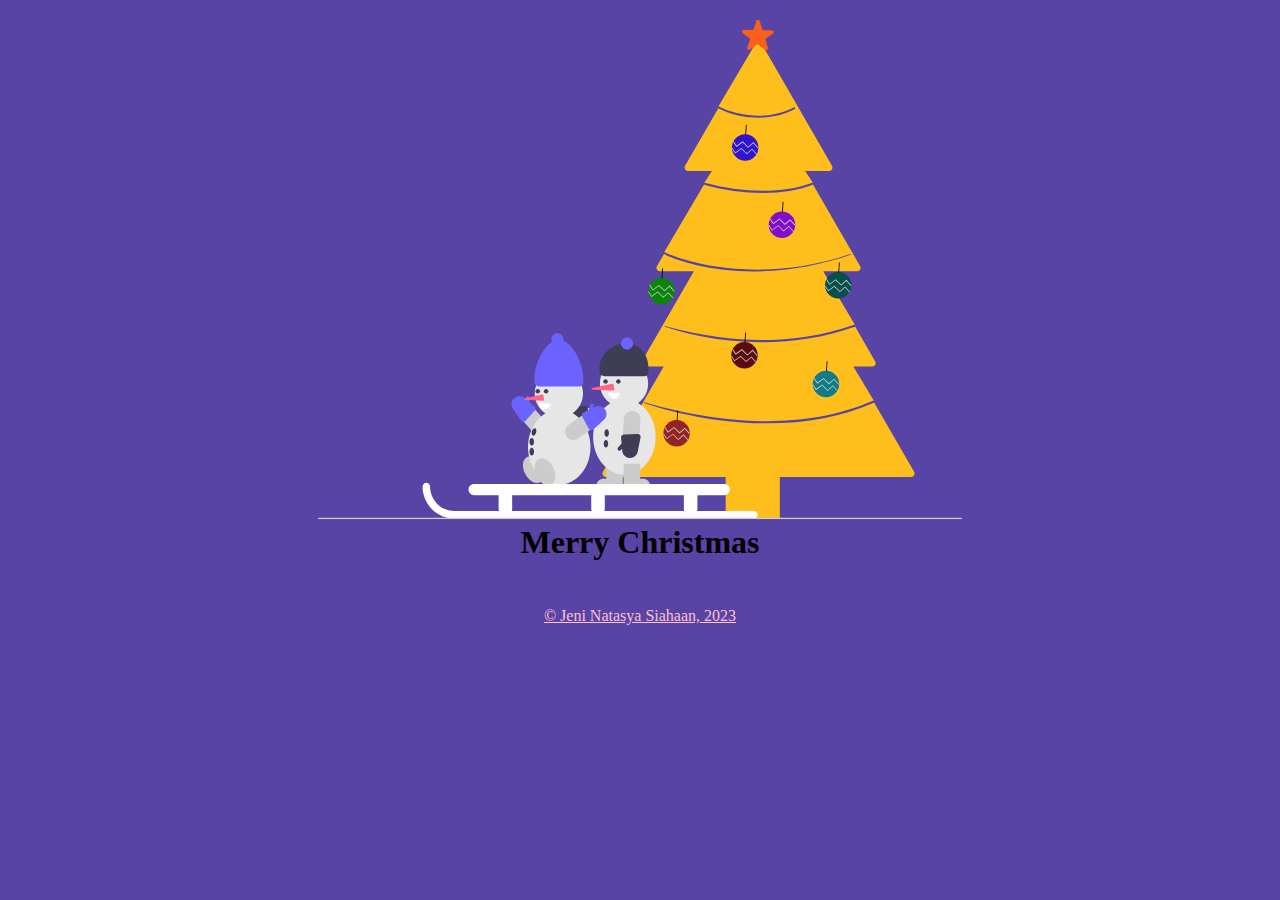
<file: index.html>
<!DOCTYPE html>
<html>
  <head>
    <meta name="viewport" content="width=device-width, initial-scale=1.0" />
    <meta charset="utf-8" />
    <script>
      window.onload = function () {
        var context = new AudioContext();
      };
    </script>
    <audio controls loop autoplay hidden>
      <source src="test.mp3" type="audio/mp3" />
    </audio>
    <title>Jejen</title>
    <link rel="stylesheet" href="style.css" />
  </head>
  <body>
    
    <svg
      width="855"
      height="500"
      viewBox="0 0 855 664"
      fill="none"
      xmlns="http://www.w3.org/2000/svg"
    >
      <g id="merry_chrismas" clip-path="url(#clip0)">
        <g id="tree">
          <path
            id="Vector"
            d="M613.188 662.371H541.285V606.8H382.172C381.382 606.799 380.606 606.591 379.922 606.197C379.238 605.802 378.67 605.233 378.275 604.549C377.88 603.865 377.672 603.089 377.672 602.299C377.672 601.51 377.88 600.734 378.275 600.05L431.789 507.36L432.69 507.786L432.531 508.211C437.296 509.938 477.608 524.151 532.696 531.419C553.749 534.215 574.961 535.638 596.199 535.679C649.156 535.679 696.86 526.435 737.985 508.204L738.396 508.022L791.529 600.049C791.923 600.734 792.131 601.51 792.131 602.299C792.131 603.089 791.923 603.865 791.528 604.549C791.133 605.233 790.565 605.802 789.881 606.197C789.197 606.591 788.421 606.799 787.631 606.799H613.188V662.371Z"
            fill="#FEBF1D"
          />
          <path
            id="Vector_2"
            d="M591.119 226.761C564.893 226.616 538.798 223.056 513.491 216.172L512.882 215.992L523.03 200.415H491.225C490.435 200.415 489.659 200.207 488.975 199.812C488.291 199.417 487.723 198.849 487.328 198.165C486.933 197.481 486.725 196.705 486.725 195.915C486.725 195.125 486.932 194.349 487.327 193.665L531.562 117.05L532.434 117.538L532.226 117.92C548.704 125.743 566.711 129.818 584.952 129.851C601.836 129.912 618.49 125.945 633.533 118.279L633.112 115.466C582.773 141.27 534.291 115.99 532.245 114.898L531.79 114.654L584.901 24.6613L682.477 193.665C682.872 194.349 683.08 195.125 683.08 195.915C683.079 196.705 682.872 197.481 682.477 198.165C682.082 198.849 681.514 199.417 680.83 199.812C680.145 200.207 679.369 200.415 678.58 200.415H646.774L656.901 215.958L656.349 216.165C635.209 224.111 612.287 226.761 591.119 226.761Z"
            fill="#FEBF1D"
          />
          <path
            id="Vector_3"
            d="M596.176 532.762C575.002 532.726 553.853 531.308 532.863 528.517C475.914 521.009 434.281 507.878 432.536 507.237L431.978 507.032L459.016 460.202H433.809C433.019 460.202 432.243 459.994 431.559 459.599C430.875 459.205 430.307 458.636 429.912 457.952C429.517 457.268 429.309 456.492 429.309 455.702C429.309 454.912 429.517 454.136 429.912 453.452L499.034 333.727H453.857C453.067 333.727 452.291 333.519 451.607 333.124C450.923 332.729 450.355 332.161 449.96 331.477C449.565 330.793 449.357 330.017 449.357 329.227C449.357 328.437 449.565 327.661 449.96 326.977L459.52 310.419L460.398 310.896L460.197 311.292C463.777 313.017 488.553 324.432 528.697 330.322C545.003 332.682 561.458 333.853 577.934 333.827C620.916 333.827 664.682 326.235 708.03 311.259L707.73 310.394C631.768 336.635 568.583 333.237 528.923 327.428C486.425 321.206 461.263 308.804 460.212 308.279L459.738 308.042L512.752 218.139L513.488 219.114C538.769 226.01 564.842 229.571 591.046 229.706C615.589 229.706 637.553 226.154 656.337 219.149L656.14 218.625L657.041 218.199L719.844 326.977C720.239 327.661 720.447 328.437 720.447 329.227C720.447 330.017 720.239 330.793 719.844 331.477C719.449 332.162 718.881 332.73 718.196 333.125C717.512 333.519 716.736 333.727 715.946 333.727H670.768L712.708 404.367L712.139 404.567C644.256 428.429 579.6 427.088 537.313 421.759C494.079 416.309 464.607 407.698 460.59 406.198L460.256 407.052C464.272 408.554 493.753 419.185 537.137 424.66C554.246 426.811 571.473 427.893 588.717 427.9C632.325 427.9 674.068 420.975 712.785 407.317L713.177 407.179L739.893 453.452C740.288 454.136 740.496 454.912 740.496 455.702C740.496 456.492 740.288 457.268 739.893 457.952C739.498 458.636 738.93 459.204 738.246 459.599C737.561 459.994 736.786 460.202 735.996 460.202H710.787L737.935 505.221L737.426 505.446C690.295 526.297 640.19 532.762 596.176 532.762Z"
            fill="#FEBF1D"
          />
        </g>
        <path
          id="ball7"
          d="M690.758 369.831C700.475 369.831 708.351 361.954 708.351 352.238C708.351 342.522 700.475 334.646 690.758 334.646C681.042 334.646 673.166 342.522 673.166 352.238C673.166 361.954 681.042 369.831 690.758 369.831Z"
          fill="#08504B"
        />
        <g id="line3">
          <path
            id="Vector_4"
            d="M679.137 351.679L674.581 344.622L675.505 344.025L679.423 350.095L687.467 344.119L694.659 351.208L701.73 345.059L708.213 352.513L707.384 353.235L701.622 346.61L694.613 352.706L687.366 345.563L679.137 351.679Z"
            fill="#CCCCCC"
          />
          <path
            id="Vector_5"
            d="M705.729 361.887L699.921 355.209L692.908 361.308L685.665 354.169L677.447 360.275L672.933 353.281L673.738 352.762L677.696 358.896L685.752 352.91L692.949 360.003L700.015 353.857L706.452 361.258L705.729 361.887Z"
            fill="#CCCCCC"
          />
        </g>
        <path
          id="vr4"
          d="M691.763 321.998L690.846 335.16L691.943 335.237L692.86 322.074L691.763 321.998Z"
          fill="black"
        />
        <path
          id="ball6"
          d="M456.012 377.496C465.728 377.496 473.605 369.62 473.605 359.904C473.605 350.187 465.728 342.311 456.012 342.311C446.296 342.311 438.42 350.187 438.42 359.904C438.42 369.62 446.296 377.496 456.012 377.496Z"
          fill="#0C840A"
        />
        <g id="line4">
          <path
            id="Vector_6"
            d="M444.39 359.344L439.835 352.287L440.759 351.69L444.677 357.761L452.721 351.784L459.913 358.873L466.984 352.724L473.467 360.178L472.638 360.9L466.876 354.275L459.867 360.371L452.62 353.228L444.39 359.344Z"
            fill="#CCCCCC"
          />
          <path
            id="Vector_7"
            d="M470.983 369.552L465.175 362.874L458.161 368.973L450.918 361.834L442.701 367.94L438.187 360.946L438.992 360.427L442.95 366.561L451.006 360.575L458.203 367.668L465.269 361.522L471.706 368.923L470.983 369.552Z"
            fill="#CCCCCC"
          />
        </g>
        <path
          id="vr3"
          d="M457.015 329.664L456.099 342.827L457.195 342.903L458.112 329.741L457.015 329.664Z"
          fill="black"
        />
        <path
          id="ball1"
          d="M567.157 186.825C576.874 186.825 584.75 178.948 584.75 169.232C584.75 159.516 576.874 151.639 567.157 151.639C557.441 151.639 549.565 159.516 549.565 169.232C549.565 178.948 557.441 186.825 567.157 186.825Z"
          fill="#2F15CF"
        />
        <g id="line1">
          <path
            id="Vector_8"
            d="M555.535 168.673L550.98 161.615L551.904 161.019L555.822 167.089L563.866 161.113L571.058 168.202L578.129 162.052L584.612 169.507L583.783 170.228L578.021 163.603L571.012 169.699L563.765 162.556L555.535 168.673Z"
            fill="#CCCCCC"
          />
          <path
            id="Vector_9"
            d="M582.128 178.881L576.32 172.203L569.306 178.301L562.064 171.163L553.846 177.269L549.332 170.275L550.137 169.755L554.095 175.889L562.151 169.903L569.348 176.997L576.414 170.851L582.851 178.252L582.128 178.881Z"
            fill="#CCCCCC"
          />
        </g>
        <path
          id="vr1"
          d="M568.162 138.992L567.245 152.154L568.342 152.23L569.259 139.068L568.162 138.992Z"
          fill="black"
        />
        <path
          id="ball4"
          d="M674.47 501.097C684.186 501.097 692.062 493.221 692.062 483.505C692.062 473.789 684.186 465.912 674.47 465.912C664.754 465.912 656.877 473.789 656.877 483.505C656.877 493.221 664.754 501.097 674.47 501.097Z"
          fill="#147A88"
        />
        <g id="line6">
          <path
            id="Vector_10"
            d="M662.848 482.945L658.293 475.888L659.217 475.291L663.135 481.362L671.178 475.385L678.371 482.475L685.441 476.325L691.925 483.779L691.095 484.501L685.333 477.876L678.325 483.972L671.078 476.829L662.848 482.945Z"
            fill="#CCCCCC"
          />
          <path
            id="Vector_11"
            d="M689.441 493.153L683.632 486.475L676.619 492.574L669.376 485.435L661.158 491.542L656.644 484.547L657.449 484.028L661.408 490.162L669.464 484.176L676.66 491.269L683.726 485.123L690.164 492.524L689.441 493.153Z"
            fill="#CCCCCC"
          />
        </g>
        <path
          id="vr7"
          d="M675.474 453.264L674.557 466.427L675.654 466.503L676.571 453.341L675.474 453.264Z"
          fill="black"
        />
        <g id="ball5">
          <path
            id="Vector_12"
            d="M476.133 566.251C485.849 566.251 493.726 558.375 493.726 548.659C493.726 538.943 485.849 531.066 476.133 531.066C466.417 531.066 458.541 538.943 458.541 548.659C458.541 558.375 466.417 566.251 476.133 566.251Z"
            fill="#952323"
          />
        </g>
        <g id="line7">
          <path
            id="Vector_13"
            d="M464.511 548.099L459.956 541.042L460.88 540.445L464.798 546.516L472.842 540.539L480.034 547.629L487.105 541.479L493.588 548.933L492.759 549.655L486.997 543.03L479.988 549.126L472.741 541.983L464.511 548.099Z"
            fill="#CCCCCC"
          />
          <path
            id="Vector_14"
            d="M491.104 558.307L485.296 551.629L478.282 557.728L471.039 550.589L462.822 556.696L458.308 549.701L459.113 549.182L463.071 555.316L471.127 549.33L478.324 556.423L485.39 550.277L491.827 557.678L491.104 558.307Z"
            fill="#CCCCCC"
          />
        </g>
        <path
          id="vr6"
          d="M477.136 518.42L476.219 531.582L477.316 531.659L478.233 518.496L477.136 518.42Z"
          fill="black"
        />
        <path
          id="ball2"
          d="M616.023 289.346C625.739 289.346 633.615 281.47 633.615 271.754C633.615 262.038 625.739 254.161 616.023 254.161C606.307 254.161 598.43 262.038 598.43 271.754C598.43 281.47 606.307 289.346 616.023 289.346Z"
          fill="#830DCC"
        />
        <g id="line2">
          <path
            id="Vector_15"
            d="M604.401 271.195L599.845 264.137L600.77 263.541L604.688 269.611L612.731 263.634L619.924 270.724L626.994 264.574L633.478 272.029L632.648 272.75L626.886 266.125L619.878 272.221L612.631 265.078L604.401 271.195Z"
            fill="#CCCCCC"
          />
          <path
            id="Vector_16"
            d="M630.994 281.403L625.185 274.724L618.172 280.823L610.929 273.684L602.711 279.791L598.197 272.797L599.002 272.277L602.961 278.411L611.017 272.425L618.213 279.519L625.279 273.372L631.717 280.774L630.994 281.403Z"
            fill="#CCCCCC"
          />
        </g>
        <path
          id="vr2"
          d="M617.027 241.513L616.11 254.676L617.207 254.752L618.124 241.59L617.027 241.513Z"
          fill="black"
        />
        <path
          id="ball3"
          d="M566.199 462.771C575.915 462.771 583.792 454.895 583.792 445.179C583.792 435.463 575.915 427.586 566.199 427.586C556.483 427.586 548.607 435.463 548.607 445.179C548.607 454.895 556.483 462.771 566.199 462.771Z"
          fill="#5A0C0C"
        />
        <g id="line5">
          <path
            id="Vector_17"
            d="M554.577 444.619L550.022 437.562L550.946 436.965L554.864 443.036L562.908 437.059L570.1 444.149L577.171 437.999L583.654 445.453L582.825 446.175L577.063 439.55L570.054 445.646L562.807 438.503L554.577 444.619Z"
            fill="#CCCCCC"
          />
          <path
            id="Vector_18"
            d="M581.17 454.827L575.362 448.149L568.348 454.248L561.105 447.109L552.888 453.216L548.374 446.221L549.179 445.702L553.137 451.836L561.193 445.85L568.39 452.943L575.456 446.797L581.893 454.198L581.17 454.827Z"
            fill="#CCCCCC"
          />
        </g>
        <path
          id="vr5"
          d="M567.204 414.938L566.287 428.101L567.384 428.177L568.301 415.015L567.204 414.938Z"
          fill="black"
        />
        <path
          id="star"
          d="M595.02 40.1139C594.478 40.1119 593.951 39.9331 593.52 39.6047L584.623 32.9284C584.37 32.7378 584.062 32.6325 583.746 32.6277C583.429 32.6228 583.118 32.7187 582.86 32.9015L573.76 39.3C573.328 39.6035 572.811 39.7626 572.284 39.7544C571.756 39.7462 571.244 39.5712 570.822 39.2543C570.4 38.9375 570.089 38.4952 569.933 37.9907C569.778 37.4862 569.786 36.9455 569.957 36.446L573.557 25.9206C573.66 25.6209 573.666 25.2962 573.572 24.9933C573.479 24.6904 573.292 24.4248 573.038 24.235L564.141 17.5588C563.719 17.2419 563.407 16.7995 563.252 16.2949C563.097 15.7903 563.105 15.2494 563.276 14.7499C563.447 14.2503 563.771 13.8177 564.203 13.514C564.635 13.2103 565.152 13.0511 565.68 13.0592L576.802 13.2311C577.119 13.2366 577.43 13.1413 577.689 12.9591C577.948 12.7768 578.143 12.517 578.245 12.217L581.845 1.69158C582.006 1.18586 582.328 0.746765 582.762 0.441413C583.196 0.136061 583.719 -0.0187503 584.249 0.000647471C584.778 0.00310858 585.293 0.176077 585.716 0.493926C586.14 0.811775 586.45 1.25759 586.6 1.7653L589.874 12.3966C589.966 12.6997 590.153 12.9654 590.406 13.1556C590.66 13.3458 590.967 13.4505 591.284 13.4547L602.406 13.6266C602.934 13.6348 603.446 13.8099 603.868 14.1268C604.291 14.4437 604.602 14.8861 604.757 15.3907C604.913 15.8953 604.904 16.4361 604.733 16.9357C604.562 17.4352 604.238 17.8678 603.806 18.1715L594.707 24.5695C594.447 24.7514 594.252 25.011 594.15 25.3108C594.047 25.6106 594.042 25.9353 594.136 26.238L597.41 36.8698C597.571 37.374 597.566 37.9168 597.394 38.4177C597.223 38.9186 596.895 39.3509 596.458 39.6506C596.038 39.95 595.535 40.1118 595.02 40.1139V40.1139Z"
          fill="#FB5F1C"
        />
        <g id="buddies">
          <path
            id="Vector_19"
            d="M295.252 627.139H278.752C277.521 627.137 276.304 626.884 275.174 626.394C274.045 625.905 273.027 625.19 272.184 624.293C271.337 623.395 270.686 622.332 270.27 621.17C269.855 620.008 269.685 618.772 269.771 617.541C269.966 615.227 271.031 613.073 272.752 611.513C274.473 609.954 276.721 609.106 279.043 609.139H282.752V589.139H304.752V617.639C304.749 620.158 303.747 622.573 301.966 624.354C300.185 626.135 297.771 627.136 295.252 627.139V627.139Z"
            fill="#CCCCCC"
          />
          <path
            id="Vector_20"
            d="M277.169 539.243L257.268 537.249C254.368 536.956 251.702 535.523 249.857 533.265C248.012 531.008 247.139 528.11 247.43 525.209C247.72 522.307 249.151 519.64 251.407 517.793C253.663 515.946 256.56 515.071 259.461 515.358L279.362 517.352C281.526 517.569 283.578 518.423 285.258 519.806C286.937 521.189 288.169 523.039 288.797 525.122C289.425 527.205 289.421 529.427 288.786 531.508C288.151 533.589 286.913 535.435 285.229 536.812C284.733 537.218 284.204 537.581 283.645 537.895C281.678 539.003 279.415 539.474 277.169 539.243V539.243Z"
            fill="#CCCCCC"
          />
          <path
            id="Vector_21"
            d="M227.022 523.164C227.16 521.792 227.566 520.46 228.218 519.245C228.87 518.03 229.755 516.956 230.822 516.083C231.89 515.21 233.119 514.555 234.439 514.157C235.759 513.759 237.145 513.625 238.517 513.763L239.66 513.689L237.895 511.979C237.659 511.75 237.471 511.478 237.34 511.177C237.21 510.875 237.14 510.551 237.135 510.223C237.13 509.895 237.189 509.569 237.31 509.264C237.431 508.958 237.611 508.68 237.839 508.444C238.068 508.208 238.34 508.02 238.642 507.89C238.943 507.759 239.267 507.689 239.595 507.684C239.923 507.679 240.249 507.738 240.555 507.859C240.86 507.98 241.138 508.16 241.374 508.388L246.396 513.254L253.995 512.764C254.535 512.729 255.077 512.804 255.587 512.985C256.098 513.166 256.566 513.448 256.964 513.815C257.362 514.182 257.681 514.626 257.903 515.12C258.124 515.614 258.243 516.148 258.252 516.689L258.551 534.671C258.561 535.278 258.433 535.879 258.176 536.43C257.919 536.98 257.54 537.464 257.068 537.847C256.596 538.229 256.043 538.498 255.451 538.635C254.859 538.771 254.244 538.771 253.652 538.635L236.423 534.658C233.652 534.381 231.105 533.014 229.342 530.858C227.579 528.702 226.745 525.935 227.022 523.164V523.164Z"
            fill="#3F3D56"
          />
          <path
            id="Vector_22"
            d="M306.752 603.639C329.672 603.639 348.252 581.254 348.252 553.639C348.252 526.025 329.672 503.639 306.752 503.639C283.832 503.639 265.252 526.025 265.252 553.639C265.252 581.254 283.832 603.639 306.752 603.639Z"
            fill="#E6E6E6"
          />
          <path
            id="Vector_23"
            d="M283.252 553.639C284.909 553.639 286.252 551.356 286.252 548.539C286.252 545.723 284.909 543.439 283.252 543.439C281.595 543.439 280.252 545.723 280.252 548.539C280.252 551.356 281.595 553.639 283.252 553.639Z"
            fill="#3F3D56"
          />
          <path
            id="Vector_24"
            d="M282.252 567.839C283.909 567.839 285.252 565.556 285.252 562.739C285.252 559.923 283.909 557.639 282.252 557.639C280.595 557.639 279.252 559.923 279.252 562.739C279.252 565.556 280.595 567.839 282.252 567.839Z"
            fill="#3F3D56"
          />
          <path
            id="Vector_25"
            d="M306.252 514.639C323.925 514.639 338.252 500.312 338.252 482.639C338.252 464.966 323.925 450.639 306.252 450.639C288.579 450.639 274.252 464.966 274.252 482.639C274.252 500.312 288.579 514.639 306.252 514.639Z"
            fill="#E6E6E6"
          />
          <path
            id="Vector_26"
            d="M333.252 473.139H280.252C278.529 473.137 276.877 472.452 275.658 471.233C274.439 470.015 273.754 468.363 273.752 466.639V461.639C273.752 444.797 290.803 429.139 309.252 429.139C327.701 429.139 338.752 444.797 338.752 461.639V467.639C338.75 469.097 338.17 470.495 337.139 471.527C336.108 472.558 334.71 473.138 333.252 473.139V473.139Z"
            fill="#3F3D56"
          />
          <path
            id="Vector_27"
            d="M328.154 530.997L326.75 550.948C326.545 553.858 325.193 556.568 322.99 558.481C320.787 560.394 317.915 561.354 315.005 561.149C313.564 561.048 312.157 560.663 310.864 560.018C309.572 559.373 308.419 558.48 307.472 557.389C305.559 555.186 304.599 552.314 304.804 549.404L306.208 529.453C306.36 527.283 307.153 525.207 308.486 523.487C309.819 521.767 311.631 520.482 313.695 519.792C315.758 519.103 317.98 519.041 320.079 519.614C322.178 520.187 324.059 521.37 325.486 523.012C325.906 523.496 326.284 524.015 326.615 524.563C327.781 526.497 328.318 528.745 328.154 530.997V530.997Z"
            fill="#CCCCCC"
          />
          <path
            id="Vector_28"
            d="M313.565 581.598C312.19 581.501 310.847 581.134 309.613 580.518C308.38 579.902 307.279 579.05 306.375 578.009C305.471 576.968 304.781 575.759 304.344 574.451C303.907 573.143 303.732 571.762 303.828 570.386L303.721 569.246L302.064 571.061C301.843 571.304 301.576 571.501 301.278 571.641C300.981 571.781 300.659 571.861 300.33 571.877C300.002 571.892 299.674 571.842 299.364 571.731C299.055 571.619 298.771 571.447 298.528 571.225C298.285 571.004 298.089 570.736 297.949 570.439C297.81 570.141 297.731 569.818 297.716 569.49C297.702 569.161 297.752 568.833 297.865 568.524C297.977 568.215 298.15 567.932 298.372 567.689L303.087 562.525L302.372 554.944C302.321 554.405 302.381 553.862 302.546 553.346C302.712 552.831 302.98 552.354 303.335 551.946C303.69 551.537 304.124 551.205 304.612 550.969C305.099 550.733 305.629 550.598 306.17 550.573L324.134 549.742C324.741 549.714 325.346 549.825 325.904 550.065C326.461 550.306 326.957 550.67 327.353 551.131C327.749 551.591 328.034 552.136 328.188 552.724C328.342 553.311 328.361 553.926 328.242 554.522L324.777 571.861C324.581 574.639 323.29 577.225 321.188 579.051C319.085 580.877 316.343 581.793 313.565 581.598V581.598Z"
            fill="#3F3D56"
          />
          <path
            id="Vector_29"
            d="M310.252 437.639C314.67 437.639 318.252 434.058 318.252 429.639C318.252 425.221 314.67 421.639 310.252 421.639C305.834 421.639 302.252 425.221 302.252 429.639C302.252 434.058 305.834 437.639 310.252 437.639Z"
            fill="#6C63FF"
          />
          <path
            id="Vector_30"
            d="M298.752 483.139C300.409 483.139 301.752 481.796 301.752 480.139C301.752 478.482 300.409 477.139 298.752 477.139C297.095 477.139 295.752 478.482 295.752 480.139C295.752 481.796 297.095 483.139 298.752 483.139Z"
            fill="#3F3D56"
          />
          <path
            id="Vector_31"
            d="M281.752 483.139C283.409 483.139 284.752 481.796 284.752 480.139C284.752 478.482 283.409 477.139 281.752 477.139C280.095 477.139 278.752 478.482 278.752 480.139C278.752 481.796 280.095 483.139 281.752 483.139Z"
            fill="#3F3D56"
          />
          <path
            id="Vector_32"
            d="M331.752 627.139H315.252C312.733 627.136 310.319 626.135 308.538 624.354C306.757 622.573 305.755 620.158 305.752 617.639V589.139H327.752V609.139H331.461C333.783 609.106 336.031 609.954 337.752 611.513C339.473 613.073 340.538 615.227 340.733 617.541C340.819 618.772 340.649 620.008 340.234 621.17C339.818 622.332 339.167 623.395 338.32 624.293C337.477 625.19 336.459 625.905 335.33 626.394C334.2 626.884 332.983 627.137 331.752 627.139V627.139Z"
            fill="#CCCCCC"
          />
          <path
            id="Vector_33"
            d="M186.132 548.276L172.904 533.276C170.974 531.088 169.992 528.223 170.175 525.311C170.358 522.399 171.69 519.679 173.878 517.749C176.066 515.82 178.931 514.838 181.842 515.021C184.754 515.204 187.474 516.536 189.404 518.724L202.632 533.724C204.071 535.355 204.994 537.377 205.284 539.533C205.574 541.69 205.218 543.883 204.261 545.837C203.304 547.791 201.79 549.418 199.909 550.511C198.027 551.604 195.864 552.114 193.693 551.978C193.054 551.938 192.419 551.843 191.796 551.694C189.6 551.168 187.621 549.973 186.132 548.276V548.276Z"
            fill="#CCCCCC"
          />
          <path
            id="Vector_34"
            d="M160.319 502.375V502.375C161.353 501.463 162.557 500.763 163.861 500.316C165.166 499.869 166.546 499.684 167.922 499.77C169.298 499.857 170.644 500.213 171.882 500.82C173.12 501.426 174.227 502.271 175.139 503.305L176.027 504.029L175.897 501.574C175.88 501.247 175.927 500.919 176.037 500.609C176.146 500.3 176.315 500.015 176.535 499.771C176.754 499.526 177.02 499.328 177.316 499.187C177.612 499.045 177.933 498.963 178.261 498.946C178.589 498.928 178.917 498.976 179.226 499.085C179.536 499.195 179.821 499.364 180.065 499.583C180.309 499.803 180.508 500.068 180.649 500.365C180.791 500.661 180.872 500.982 180.89 501.31L181.26 508.293L187.163 513.103C187.582 513.445 187.928 513.869 188.179 514.349C188.43 514.828 188.582 515.354 188.624 515.894C188.666 516.433 188.598 516.976 188.424 517.489C188.25 518.001 187.974 518.473 187.612 518.876L175.598 532.258C175.192 532.71 174.689 533.064 174.126 533.292C173.563 533.521 172.956 533.618 172.35 533.577C171.744 533.536 171.156 533.357 170.629 533.054C170.102 532.752 169.652 532.333 169.311 531.831L159.389 517.195C157.547 515.106 156.61 512.371 156.785 509.592C156.959 506.813 158.231 504.217 160.319 502.375V502.375Z"
            fill="#6C63FF"
          />
          <path
            id="Vector_35"
            d="M195.092 613.957C201.203 610.745 202.199 600.612 197.316 591.323C192.434 582.035 183.522 577.109 177.412 580.321C171.301 583.533 170.305 593.667 175.187 602.955C180.07 612.244 188.982 617.17 195.092 613.957Z"
            fill="#CCCCCC"
          />
          <path
            id="Vector_36"
            d="M220.252 617.139C243.172 617.139 261.752 594.754 261.752 567.139C261.752 539.525 243.172 517.139 220.252 517.139C197.332 517.139 178.752 539.525 178.752 567.139C178.752 594.754 197.332 617.139 220.252 617.139Z"
            fill="#E6E6E6"
          />
          <path
            id="Vector_37"
            d="M209.382 617.312C215.622 614.358 217.04 604.275 212.55 594.791C208.06 585.306 199.362 580.013 193.122 582.966C186.882 585.92 185.464 596.004 189.954 605.488C194.444 614.972 203.142 620.266 209.382 617.312Z"
            fill="#CCCCCC"
          />
          <path
            id="Vector_38"
            d="M183.752 565.139C185.409 565.139 186.752 562.856 186.752 560.039C186.752 557.223 185.409 554.939 183.752 554.939C182.095 554.939 180.752 557.223 180.752 560.039C180.752 562.856 182.095 565.139 183.752 565.139Z"
            fill="#3F3D56"
          />
          <path
            id="Vector_39"
            d="M189.645 547.831C190.389 545.115 189.697 542.558 188.099 542.12C186.501 541.683 184.602 543.531 183.858 546.247C183.115 548.964 183.807 551.521 185.405 551.958C187.003 552.396 188.902 550.548 189.645 547.831Z"
            fill="#3F3D56"
          />
          <path
            id="Vector_40"
            d="M183.752 578.339C185.409 578.339 186.752 576.056 186.752 573.239C186.752 570.423 185.409 568.139 183.752 568.139C182.095 568.139 180.752 570.423 180.752 573.239C180.752 576.056 182.095 578.339 183.752 578.339Z"
            fill="#3F3D56"
          />
          <path
            id="Vector_41"
            d="M219.752 528.139C237.425 528.139 251.752 513.812 251.752 496.139C251.752 478.466 237.425 464.139 219.752 464.139C202.079 464.139 187.752 478.466 187.752 496.139C187.752 513.812 202.079 528.139 219.752 528.139Z"
            fill="#E6E6E6"
          />
          <path
            id="Vector_42"
            d="M246.752 486.639H193.752C192.029 486.637 190.377 485.952 189.158 484.733C187.939 483.515 187.254 481.863 187.252 480.139V475.139C187.252 458.297 201.303 424.639 219.752 424.639C238.201 424.639 252.252 458.297 252.252 475.139V481.139C252.25 482.597 251.67 483.995 250.639 485.027C249.608 486.058 248.21 486.638 246.752 486.639V486.639Z"
            fill="#6C63FF"
          />
          <path
            id="Vector_43"
            d="M239.035 557.769C238.395 557.769 237.755 557.713 237.124 557.603C234.981 557.229 232.996 556.229 231.422 554.727C229.847 553.226 228.753 551.292 228.277 549.168C227.802 547.045 227.967 544.829 228.752 542.8C229.536 540.77 230.904 539.019 232.684 537.768L249.044 526.263C251.43 524.585 254.386 523.923 257.26 524.424C260.134 524.925 262.691 526.547 264.37 528.933C266.048 531.32 266.709 534.275 266.208 537.149C265.708 540.023 264.086 542.581 261.699 544.259L245.34 555.764C243.496 557.068 241.294 557.768 239.035 557.769Z"
            fill="#CCCCCC"
          />
          <path
            id="Vector_44"
            d="M281.137 517.141V517.141C280.344 516.013 279.336 515.052 278.172 514.314C277.008 513.575 275.709 513.073 274.351 512.837C272.992 512.6 271.6 512.633 270.255 512.934C268.909 513.236 267.636 513.799 266.508 514.592L265.476 515.089L266.174 512.733C266.268 512.418 266.299 512.087 266.265 511.761C266.232 511.434 266.134 511.117 265.977 510.827C265.821 510.538 265.609 510.283 265.353 510.076C265.098 509.869 264.804 509.714 264.489 509.621C264.174 509.528 263.844 509.497 263.517 509.532C263.19 509.566 262.873 509.665 262.584 509.822C262.296 509.979 262.041 510.191 261.834 510.447C261.628 510.703 261.474 510.997 261.381 511.312L259.394 518.017L252.533 521.319C252.045 521.554 251.61 521.886 251.254 522.294C250.898 522.701 250.628 523.177 250.462 523.692C250.295 524.208 250.235 524.751 250.285 525.29C250.334 525.829 250.493 526.353 250.75 526.829L259.316 542.642C259.605 543.176 260.012 543.637 260.506 543.99C261 544.344 261.568 544.58 262.167 544.681C262.766 544.782 263.38 544.745 263.963 544.574C264.545 544.402 265.081 544.1 265.53 543.691L278.589 531.77C280.867 530.168 282.415 527.726 282.893 524.983C283.371 522.239 282.739 519.419 281.137 517.141V517.141Z"
            fill="#6C63FF"
          />
          <path
            id="Vector_45"
            d="M217.752 432.139C222.17 432.139 225.752 428.558 225.752 424.139C225.752 419.721 222.17 416.139 217.752 416.139C213.334 416.139 209.752 419.721 209.752 424.139C209.752 428.558 213.334 432.139 217.752 432.139Z"
            fill="#6C63FF"
          />
          <path
            id="Vector_46"
            d="M202.752 496.139C204.409 496.139 205.752 494.796 205.752 493.139C205.752 491.482 204.409 490.139 202.752 490.139C201.095 490.139 199.752 491.482 199.752 493.139C199.752 494.796 201.095 496.139 202.752 496.139Z"
            fill="#3F3D56"
          />
          <path
            id="Vector_47"
            d="M191.752 496.139C193.409 496.139 194.752 494.796 194.752 493.139C194.752 491.482 193.409 490.139 191.752 490.139C190.095 490.139 188.752 491.482 188.752 493.139C188.752 494.796 190.095 496.139 191.752 496.139Z"
            fill="#3F3D56"
          />
          <path
            id="Vector_48"
            d="M292.094 492.071C292.065 492.071 292.037 492.071 292.008 492.07L264.414 490.863C264.096 490.883 263.782 490.791 263.525 490.603C263.268 490.416 263.085 490.144 263.007 489.835C262.93 489.262 263.383 488.758 264.11 488.608L290.493 483.178C290.905 483.093 291.333 483.146 291.71 483.33C291.874 483.403 292.019 483.513 292.133 483.652C292.247 483.79 292.328 483.954 292.368 484.128L293.579 490.765C293.606 490.941 293.585 491.121 293.517 491.286C293.45 491.451 293.339 491.594 293.197 491.701C292.883 491.948 292.493 492.079 292.094 492.071V492.071Z"
            fill="#FF6584"
          />
          <path
            id="Vector_49"
            d="M292.89 495.257C288.755 495.257 284.878 492.625 284.878 494.829C284.878 497.034 288.755 503.24 292.89 503.24C297.025 503.24 300.752 498.887 300.752 496.682C300.752 494.478 297.025 495.257 292.89 495.257Z"
            fill="white"
          />
          <path
            id="Vector_50"
            d="M200.89 509.257C196.755 509.257 192.878 506.625 192.878 508.829C192.878 511.034 196.755 517.24 200.89 517.24C205.025 517.24 208.752 512.887 208.752 510.682C208.752 508.478 205.025 509.257 200.89 509.257Z"
            fill="white"
          />
          <path
            id="Vector_51"
            d="M198.802 505.571C198.778 505.571 198.753 505.571 198.728 505.57L174.97 504.43C174.686 504.439 174.408 504.346 174.186 504.169C173.964 503.991 173.813 503.74 173.759 503.46C173.74 503.183 173.828 502.908 174.004 502.693C174.181 502.478 174.432 502.338 174.708 502.302L197.424 497.176C197.779 497.096 198.152 497.146 198.472 497.319C198.617 497.394 198.744 497.5 198.842 497.631C198.94 497.762 199.007 497.913 199.038 498.073L200.081 504.338C200.105 504.501 200.088 504.668 200.031 504.823C199.973 504.977 199.877 505.115 199.752 505.222C199.489 505.452 199.151 505.576 198.802 505.571Z"
            fill="#FF6584"
          />
          <path
            id="Vector_52"
            d="M478.752 662.139H81.252C69.9842 662.127 59.1816 657.645 51.2141 649.677C43.2465 641.71 38.7648 630.907 38.752 619.639C38.752 618.313 39.2788 617.041 40.2165 616.104C41.1542 615.166 42.4259 614.639 43.752 614.639C45.0781 614.639 46.3499 615.166 47.2876 616.104C48.2252 617.041 48.752 618.313 48.752 619.639C48.7618 628.256 52.189 636.517 58.2818 642.609C64.3747 648.702 72.6355 652.13 81.252 652.139H478.752C480.078 652.139 481.35 652.666 482.288 653.604C483.225 654.541 483.752 655.813 483.752 657.139C483.752 658.465 483.225 659.737 482.288 660.675C481.35 661.613 480.078 662.139 478.752 662.139Z"
            fill="white"
          />
          <path
            id="Vector_53"
            d="M439.252 616.139H107.252C105.263 616.139 103.355 616.929 101.949 618.336C100.542 619.743 99.752 621.65 99.752 623.639C99.752 625.628 100.542 627.536 101.949 628.943C103.355 630.349 105.263 631.139 107.252 631.139H139.752V649.139C139.752 651.526 140.7 653.815 142.388 655.503C144.076 657.191 146.365 658.139 148.752 658.139C151.139 658.139 153.428 657.191 155.116 655.503C156.804 653.815 157.752 651.526 157.752 649.139V631.139H262.752V649.139C262.752 651.526 263.7 653.815 265.388 655.503C267.076 657.191 269.365 658.139 271.752 658.139C274.139 658.139 276.428 657.191 278.116 655.503C279.804 653.815 280.752 651.526 280.752 649.139V631.139H385.752V649.139C385.752 651.526 386.7 653.815 388.388 655.503C390.076 657.191 392.365 658.139 394.752 658.139C397.139 658.139 399.428 657.191 401.116 655.503C402.804 653.815 403.752 651.526 403.752 649.139V631.139H439.252C441.241 631.139 443.149 630.349 444.555 628.943C445.962 627.536 446.752 625.628 446.752 623.639C446.752 621.65 445.962 619.743 444.555 618.336C443.149 616.929 441.241 616.139 439.252 616.139Z"
            fill="white"
          />
        </g>
        <path
          id="Vector_54"
          d="M854 663.139H1C0.734784 663.139 0.480429 663.034 0.292892 662.846C0.105356 662.659 0 662.404 0 662.139C0 661.874 0.105356 661.62 0.292892 661.432C0.480429 661.245 0.734784 661.139 1 661.139H854C854.265 661.139 854.52 661.245 854.707 661.432C854.895 661.62 855 661.874 855 662.139C855 662.404 854.895 662.659 854.707 662.846C854.52 663.034 854.265 663.139 854 663.139Z"
          fill="#CCCCCC"
        />
      </g>
      <defs>
        <clipPath id="clip0">
          <rect width="855" height="663.139" fill="white" />
        </clipPath>
      </defs>
    </svg>
    <h1>Merry Christmas</h1>
    <footer>
      <div class="box">
        <a href="index2.html" style="color: pink"
          ><br /><br />
          &copy Jeni Natasya Siahaan, 2023</a>
      </div>
    </footer>
  </body>
</html>
</file>
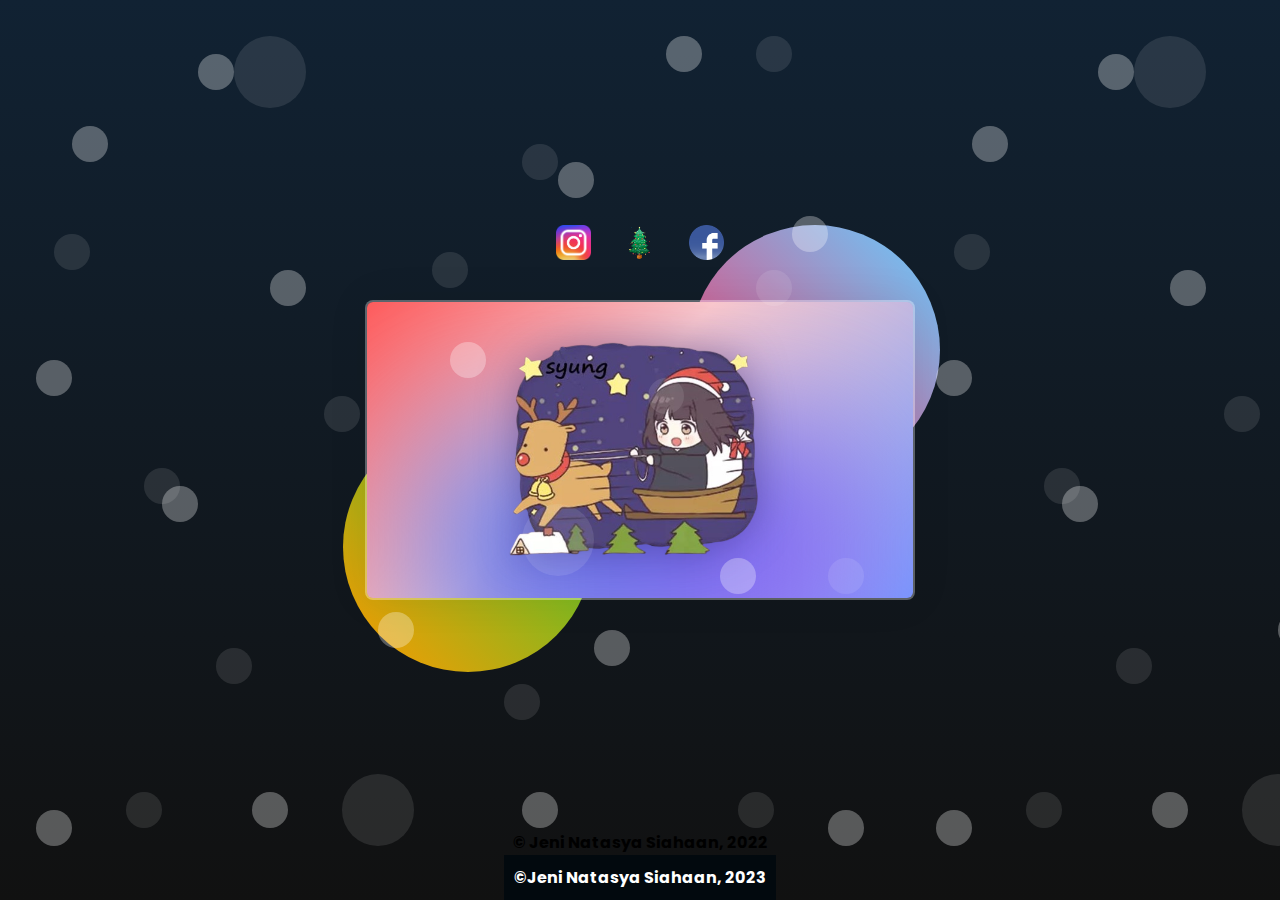
<file: index2.html>
<!DOCTYPE html>
<html lang="en">
  <head>
    <meta name="viewport" content="width=device-width, initial-scale=1.0"/>
    <meta charset="utf-8">
    <script>
      window.onload = function() {
        var context = new AudioContext();
      }
      </script>
    <audio controls loop autoplay hidden>
      <source src="test.mp3" type="audio/mp3">
    </audio>
    <title>lovely <3</title>
    <!-- Google Font -->
    <link
      href="https://fonts.googleapis.com/css2?family=Poppins:wght@300;600&display=swap"
      rel="stylesheet">
    <link/>
    <!-- Stylesheet -->
    <link rel="stylesheet" href="style2.css"/>
  </head>
    <body>
        <div class="snow">
          <div></div>
        </div>
        <div class="content">
          <!-- Isi konten halaman Anda di sini -->
        </div>
      </body>
    <div class="container">
      <div class="shapes"></div>
      <div class="card">
        <img src="img/test(3).png"/>
        <div class="text-container">
          <h2>XMAS</h2>
          <p>
            May your journey be filled with affection, joy, and benevolence. Amidst the challenges of the year, continue to stay resilient and strong. Wishing you a joyful New Year as well. (Jejen)
          </p>
        </div>
      </div>
                    <!--tinggal tes social media -->
      <div class="social-media">
        <div class="media">
                <!--logo ig .png-->
                <a href="https://www.instagram.com/jenailyer/">
                <img src="img/logo-ig.png"  alt="" width="35px">
                </a>
        </div>
        <div class="media">
                <!--logo fb .png-->
                <a href="index.html">
                <img src="img/tree-ch.png" alt="" width="35px">
            </a>
        </div>
        <div class="media">
          <!--logo fb .png-->
          <a href="https://www.facebook.com/jeny.natasya.7">
          <img src="img/logo-fb.png" alt="" width="35px">
      </a>
  </div>
        
    </div>
    </div>
    <!-- partial:index.partial.html -->
    <div class="box">
        <div><b>&copy Jeni Natasya Siahaan, 2022</b></div>
    </div>
    <!-- partial -->

    </body>
    <footer>
      <div class="box">
          <h4>&copyJeni Natasya Siahaan, 2023</h4>
      </div>
  </footer>
    <!-- partial -->

    </body>
</html>
</file>
<file: style.css>
* {
  margin: 0;
  padding: 0;
  box-sizing: border-box;
}

body {
  background: #5744a5;
  text-align: center;
  margin: 20px 0;
}

svg {
  max-width: 800px;
  width: 100% important;
  margin: 0 auto;
}

#buddies {
  animation: buddy 3s ease infinite;
  transform-origin: bottom;
  transform-box: fill-box;
  transform: translate(100px);
}

#star {
  animation: star 4s infinite linear;
  transform-origin: center;
  transform-box: fill-box;
}

#line1,
#line2,
#line3,
#line4,
#line5,
#line6,
#line7 {
  animation: spark 1s ease-in-out infinite;
}

@keyframes buddy {
  from {
    transform: translate(100px);
  }

  to {
    transform: translate(0);
  }
}

@keyframes star {
  from {
    transform: rotateZ(0deg);
  }

  to {
    transform: rotateZ(360deg);
  }
}

@keyframes spark {
  from {
    opacity: 0;
    color: red;
  }

  to {
    opacity: 1;
    color: green;
  }
}

footer {
  background-color: #5744a5; /* Warna latar belakang sesuaikan dengan kebutuhan */
  color: #fff; /* Warna teks sesuaikan dengan kebutuhan */
  text-align: center;
  padding: 10px;
}

/* Center the content in the footer */
footer .box {
  display: flex;
  justify-content: center;
  align-items: center;
}
</file>
<file: style2.css>
@property --rotate {
  syntax: "<angle>";
  initial-value: 132deg;
  inherits: false;
}

:root {
  --card-height: 65vh;
  --card-width: calc(var(--card-height) / 1.5);
}

body {
  min-height: 100vh;
  background: #212534;
  display: flex;
  align-items: center;
  flex-direction: column;
  padding-top: 2rem;
  padding-bottom: 2rem;
  box-sizing: border-box;
}
/* Style for the footer */
footer {
  background-color: #02090e; /* Warna latar belakang sesuaikan dengan kebutuhan */
  color: #fff; /* Warna teks sesuaikan dengan kebutuhan */
  text-align: center;
  padding: 10px;
}

/* Center the content in the footer */
footer .box {
  display: flex;
  justify-content: center;
  align-items: center;
}

.card {
  background: #191c29;
  width: var(--card-width);
  height: var(--card-height);
  padding: 3px;
  position: relative;
  border-radius: 6px;
  justify-content: center;
  align-items: center;
  text-align: center;
  display: flex;
  font-size: 1.5em;
  color: rgba(250, 112, 88, 0);
  cursor: pointer;
  font-family: cursive;
}

.card:hover {
  color: rgb(88 199 250 / 100%);
  transition: color 1s;
}

.card::before {
  content: "";
  width: 104%;
  height: 102%;
  border-radius: 8px;
  background-image: linear-gradient(
    var(--rotate),
    #ff5757,
    /* Merah */ #ffcbcb 43%,
    /* Merah Muda */ #72a1ff /* Biru Langit */
  );
  position: absolute;
  z-index: -1;
  top: -1%;
  left: -2%;
  animation: spin 2.5s linear infinite;
}

.card::after {
  position: absolute;
  content: "";
  top: calc(var(--card-height) / 6);
  left: 0;
  right: 0;
  z-index: -1;
  height: 100%;
  width: 100%;
  margin: 0 auto;
  transform: scale(0.8);
  filter: blur(calc(var(--card-height) / 6));
  /* Gradient Kedua */
  background-image: linear-gradient(
    var(--rotate),
    #72a1ff,
    /* Biru Langit */ #5767e8 43%,
    /* Ungu Muda */ #ad5dff /* Ungu Tua */
  );
  opacity: 1;
  transition: opacity 0.5s;
  animation: spin 2.5s linear infinite;
}

@keyframes spin {
  0% {
    --rotate: 0deg;
  }
  100% {
    --rotate: 360deg;
  }
}

a {
  color: #212534;
  text-decoration: none;
  font-family: sans-serif;
  font-weight: bold;
  margin-top: 2rem;
}
* {
  padding: 0;
  margin: 0;
  box-sizing: border-box;
  font-family: "Poppins", sans-serif;
}
body {
  background-color: #bddaff;
}
.container {
  height: 450px;
  width: 600px;
  position: absolute;
  transform: translate(-50%, -50%);
  left: 50%;
  top: 50%;
}
/* Lingkaran 1 */
.shapes {
  height: 250px;
  width: 250px;
  background: linear-gradient(45deg, #ff3366, #66ccff);
  border-radius: 50%;
  position: absolute;
  right: 0;
}

/* Lingkaran 2 */
.shapes:before {
  content: "";
  position: absolute;
  height: 250px;
  width: 250px;
  background: linear-gradient(45deg, #ff9900, #33cc33);
  border-radius: 50%;
  position: absolute;
  top: 197px;
  right: 347px;
}

.card {
  position: absolute;
  height: 300px;
  width: 550px;
  background-color: rgba(255, 255, 255, 0.15);
  border: 2px solid rgba(255, 255, 255, 0.2);
  transform: translate(-50%, -50%);
  top: 50%;
  left: 50%;
  border-radius: 8px;
  box-shadow: 0 0 40px rgba(0, 0, 0, 0.08);
  cursor: pointer;
  overflow: hidden;
}
.card img {
  position: absolute;
  width: 300px;
  filter: drop-shadow(0 0 20px rgba(26, 0, 68, 0.34));
  bottom: 0;
  left: 120px;
  transition: 0.5s;
}
.text-container {
  position: absolute;
  height: 100%;
  display: flex;
  flex-direction: column;
  justify-content: center;
  font-size: 14px;
  width: 250px;
  right: -250px;
  transition: 0.5s;
}
.card h2 {
  color: #030805;
  text-transform: uppercase;
}
.card p {
  font-weight: 300;
  text-align: justify;
  color: #030805;
  line-height: 1.8;
  letter-spacing: 0.3px;
}
.card:hover img {
  width: 250px;
  left: 15px;
  bottom: 20px;
}
.card:hover .text-container {
  right: 15px;
}

body {
  background-color: aqua;
  height: 100vh;
  display: grid;
  justify-content: center;
  align-content: center;
}
body {
  margin: 0;
  overflow: hidden;
  height: 100vh;
  display: flex;
  flex-direction: column;
}

.snow {
  width: 100%;
  height: 100%;
  position: fixed;
  top: 0;
  left: 0;
  pointer-events: none;
  z-index: 1;
  background-image: url("data:image/svg+xml,%3Csvg version='1.1' xmlns='http://www.w3.org/2000/svg' xmlns:xlink='http://www.w3.org/1999/xlink' x='0px' y='0px' viewBox='0 0 50 50' style='enable-background:new 0 0 50 50%3B' xml:space='preserve'%3E%3Cstyle type='text/css'%3E.st1%7Bopacity:0.3%3Bfill:%23FFFFFF%3B%7D.st3%7Bopacity:0.1%3Bfill:%23FFFFFF%3B%7D%3C/style%3E%3Ccircle class='st1' cx='5' cy='8' r='1'/%3E%3Ccircle class='st1' cx='38' cy='3' r='1'/%3E%3Ccircle class='st1' cx='12' cy='4' r='1'/%3E%3Ccircle class='st1' cx='16' cy='16' r='1'/%3E%3Ccircle class='st1' cx='47' cy='46' r='1'/%3E%3Ccircle class='st1' cx='32' cy='10' r='1'/%3E%3Ccircle class='st1' cx='3' cy='46' r='1'/%3E%3Ccircle class='st1' cx='45' cy='13' r='1'/%3E%3Ccircle class='st1' cx='10' cy='28' r='1'/%3E%3Ccircle class='st1' cx='22' cy='35' r='1'/%3E%3Ccircle class='st1' cx='3' cy='21' r='1'/%3E%3Ccircle class='st1' cx='26' cy='20' r='1'/%3E%3Ccircle class='st1' cx='30' cy='45' r='1'/%3E%3Ccircle class='st1' cx='15' cy='45' r='1'/%3E%3Ccircle class='st1' cx='34' cy='36' r='1'/%3E%3Ccircle class='st1' cx='41' cy='32' r='1'/%3E%3C/svg%3E");
  background-position: 0px 0px;
  animation: animatedBackground 10s linear infinite;
}

.snow div {
  width: 100%;
  height: 100%;
  background-image: url("data:image/svg+xml,%3Csvg version='1.1' xmlns='http://www.w3.org/2000/svg' xmlns:xlink='http://www.w3.org/1999/xlink' x='0px' y='0px' viewBox='0 0 50 50' style='enable-background:new 0 0 50 50%3B' xml:space='preserve'%3E%3Cstyle type='text/css'%3E.st1%7Bopacity:0.7%3Bfill:%23FFFFFF%3B%7D.st3%7Bopacity:0.1%3Bfill:%23FFFFFF%3B%7D%3C/style%3E%3Ccircle class='st3' cx='4' cy='14' r='1'/%3E%3Ccircle class='st3' cx='43' cy='3' r='1'/%3E%3Ccircle class='st3' cx='31' cy='30' r='2'/%3E%3Ccircle class='st3' cx='19' cy='23' r='1'/%3E%3Ccircle class='st3' cx='37' cy='22' r='1'/%3E%3Ccircle class='st3' cx='43' cy='16' r='1'/%3E%3Ccircle class='st3' cx='8' cy='45' r='1'/%3E%3Ccircle class='st3' cx='29' cy='39' r='1'/%3E%3Ccircle class='st3' cx='13' cy='37' r='1'/%3E%3Ccircle class='st3' cx='47' cy='32' r='1'/%3E%3Ccircle class='st3' cx='15' cy='4' r='2'/%3E%3Ccircle class='st3' cx='9' cy='27' r='1'/%3E%3Ccircle class='st3' cx='30' cy='9' r='1'/%3E%3Ccircle class='st3' cx='25' cy='15' r='1'/%3E%3Ccircle class='st3' cx='21' cy='45' r='2'/%3E%3Ccircle class='st3' cx='42' cy='45' r='1'/%3E%3C/svg%3E");
  background-position: 0px 0px;
  animation: animatedBackground 15s linear infinite;
}

.content {
  flex: 1;
  display: flex;
  flex-direction: column;
  justify-content: center;
  align-items: center;
  color: #fff;
  font-family: "Poppins", sans-serif;
}

@keyframes animatedBackground {
  0% {
    background-position: 0 0;
  }
  100% {
    background-position: 0px 500px;
  }
}

html,
body {
  padding: 0;
  margin: 0;
  width: 100vw;
  height: 100vh;
  position: relative;
  overflow: hidden;
  background: linear-gradient(#123, #111);
}

.snowflake {
  --size: 1vw;
  width: var(--size);
  height: var(--size);
  background: white;
  border-radius: 50%;
  position: absolute;
  top: -5vh;
}

@keyframes snowfall {
  0% {
    transform: translate3d(var(--left-ini), 0, 0);
  }
  100% {
    transform: translate3d(var(--left-end), 110vh, 0);
  }
}

/* added small blur every 6 snowflakes*/
.snowflake:nth-child(6n) {
  filter: blur(1px);
}

/***/

#youtube {
  z-index: 2;
  display: block;
  width: 100px;
  height: 70px;
  position: absolute;
  bottom: 20px;
  right: 20px;
  background: red;
  border-radius: 50% / 11%;
  transition: transform 0.5s;
}

#youtube:hover,
#youtube:focus {
  transform: scale(1.1);
}

#youtube::before {
  content: "";
  display: block;
  position: absolute;
  top: 7.5%;
  left: -6%;
  width: 112%;
  height: 85%;
  background: red;
  border-radius: 9% / 50%;
}

#youtube::after {
  content: "";
  display: block;
  position: absolute;
  top: 20px;
  left: 40px;
  width: 45px;
  height: 30px;
  border: 15px solid transparent;
  box-sizing: border-box;
  border-left: 30px solid white;
}

#youtube span {
  font-size: 0;
  position: absolute;
  width: 0;
  height: 0;
  overflow: hidden;
}

.social-media {
  width: 200px;
  display: flex;
  justify-content: space-around;
  margin: auto;
  bottom: 20px;
}

.social-media img:hover {
  transform: scale(1.5);
  transition: 1s;
}
</file>
